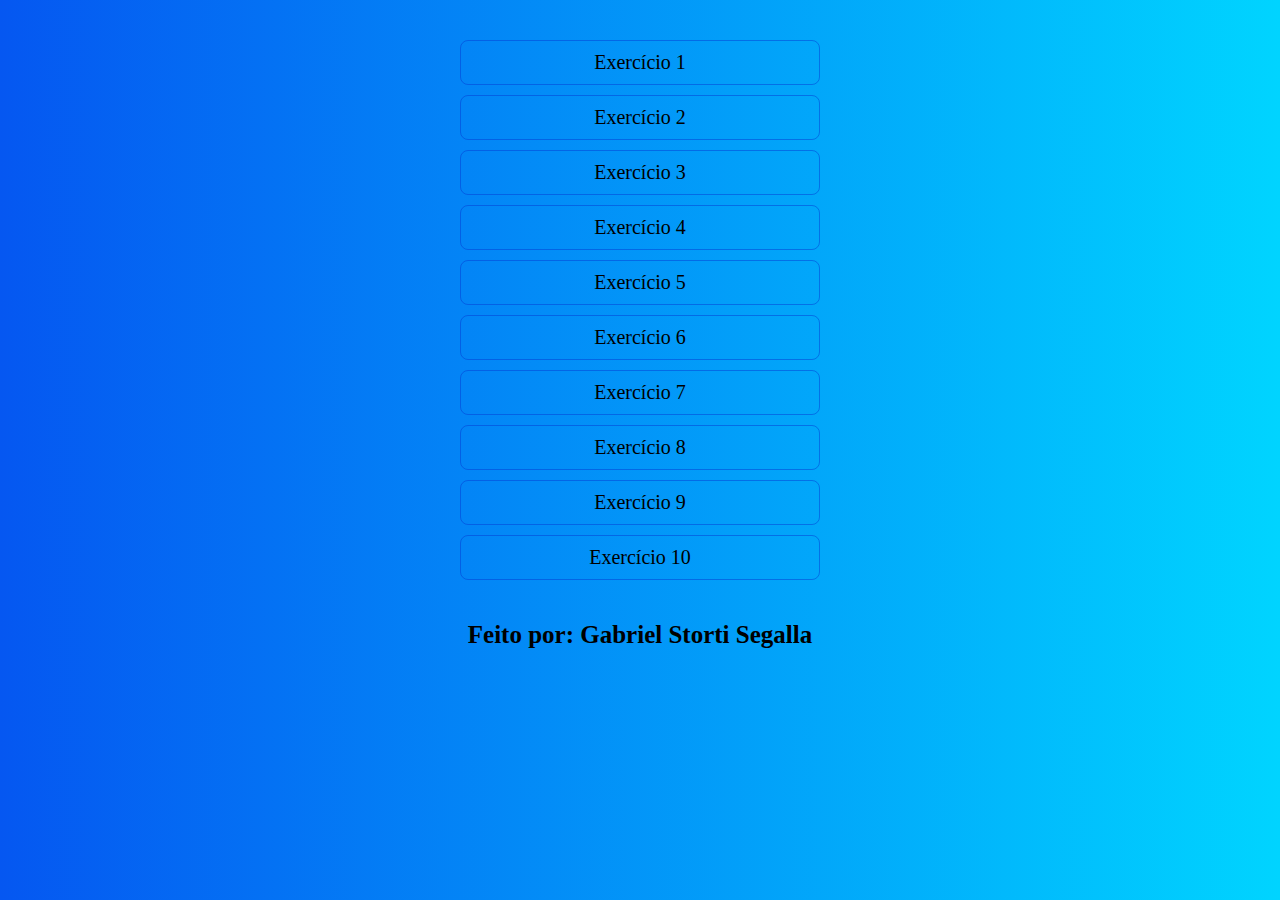
<file: index.html>
<!DOCTYPE html>
<html lang="pt-BR">
<head>
    <meta charset="UTF-8">
    <meta http-equiv="X-UA-Compatible" content="IE=edge">
    <meta name="viewport" content="width=device-width, initial-scale=1.0">
    <link rel="stylesheet" href="style.css">
    <title>Lista de exercicios</title>
</head>
<body>
    <div id="container">
        <ul>
            <li><a href="file:///C:/Users/gabri/Desktop/lista%20de%20exerccios/site/ex1.html">Exercício 1</a></li>
            <li><a href="file:///C:/Users/gabri/Desktop/lista%20de%20exerccios/site/ex2.html">Exercício 2</a></li>
            <li><a href="file:///C:/Users/gabri/Desktop/lista%20de%20exerccios/site/ex3.html">Exercício 3</a></li>
            <li><a href="file:///C:/Users/gabri/Desktop/lista%20de%20exerccios/site/ex4.html">Exercício 4</a></li>
            <li><a href="file:///C:/Users/gabri/Desktop/lista%20de%20exerccios/site/ex5.html">Exercício 5</a></li>
            <li><a href="file:///C:/Users/gabri/Desktop/lista%20de%20exerccios/site/ex6.html">Exercício 6</a></li>
            <li><a href="file:///C:/Users/gabri/Desktop/lista%20de%20exerccios/site/ex7.html">Exercício 7</a></li>
            <li><a href="file:///C:/Users/gabri/Desktop/lista%20de%20exerccios/site/ex8.html">Exercício 8</a></li>
            <li><a href="file:///C:/Users/gabri/Desktop/lista%20de%20exerccios/site/ex9.html">Exercício 9</a></li>
            <li><a href="file:///C:/Users/gabri/Desktop/lista%20de%20exerccios/site/ex10.html">Exercício 10</a></li>
        </ul>
        <h1 class="titulo">Feito por: Gabriel Storti Segalla</h1>
    </div>

</body>
</html>
</file>
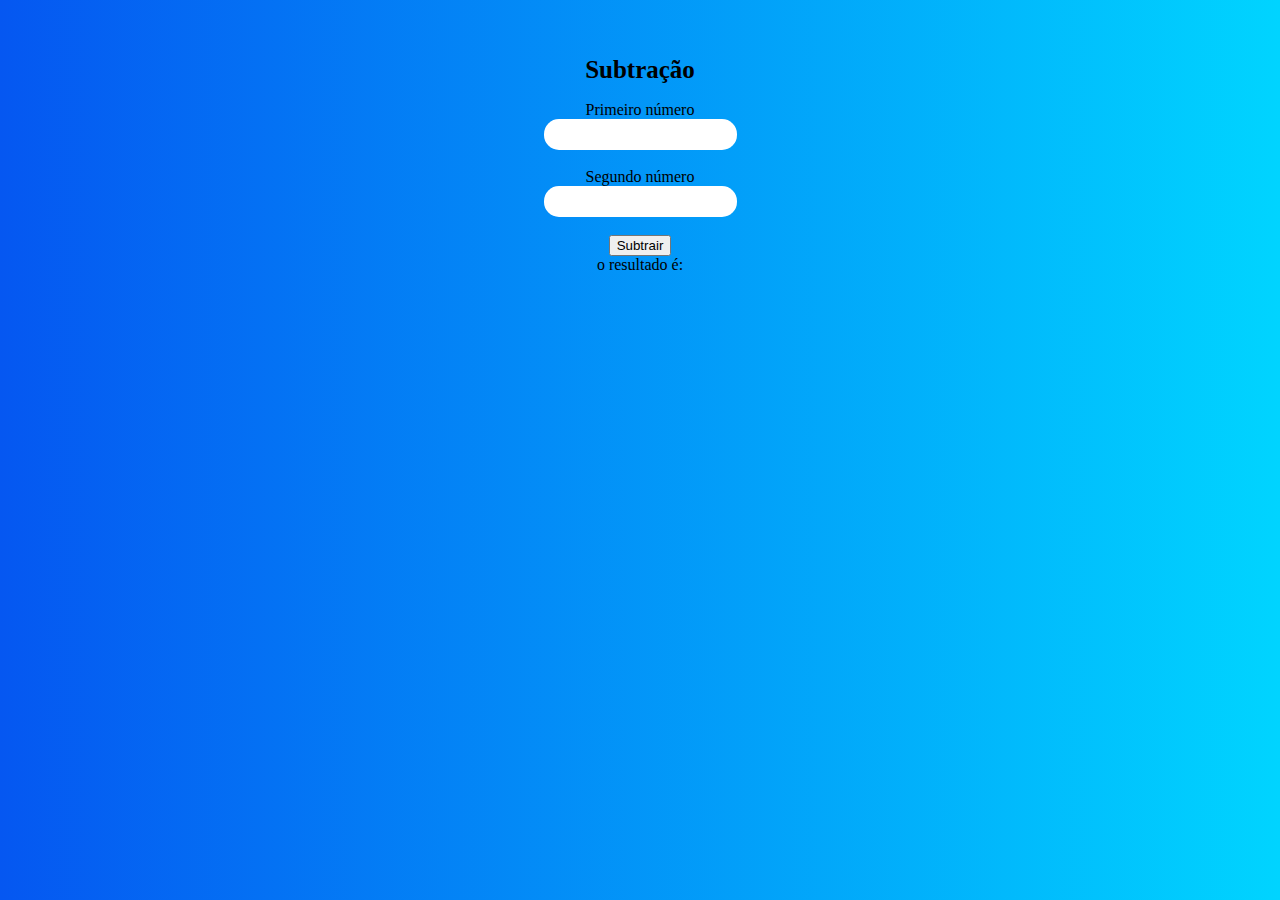
<file: ex1.html>
<!DOCTYPE html>
<html lang="pt-BR">
    <head>
        <meta charset="UTF-8">
        <meta http-equiv="X-UA-Compatible" content="IE=edge">
        <meta name="viewport" content="width=device-width, initial-scale=1.0">
        <link rel="stylesheet" href="ex1.css">
        <title>ex.1</title>
    </head>
    <body>
        <div id="container">
            <h1 class="titulo">Subtração</h1>

            Primeiro número <br>
            <input id="n1" type="number"> <br><br>
            Segundo número <br>
            <input id="n2" type="number"><br> <br>
            <button onclick="sub()">Subtrair</button>
            <br>
            o resultado é: <span></span>
        </div>

        
        <script>
            var n1 = document.querySelector('#n1')
            var n2 = document.querySelector('#n2')
            var resultado = document.querySelector('span') 

            function sub() {
                resultado.innerHTML = n1.value - n2.value
            }   

        </script>

    </body>

</html>
</file>
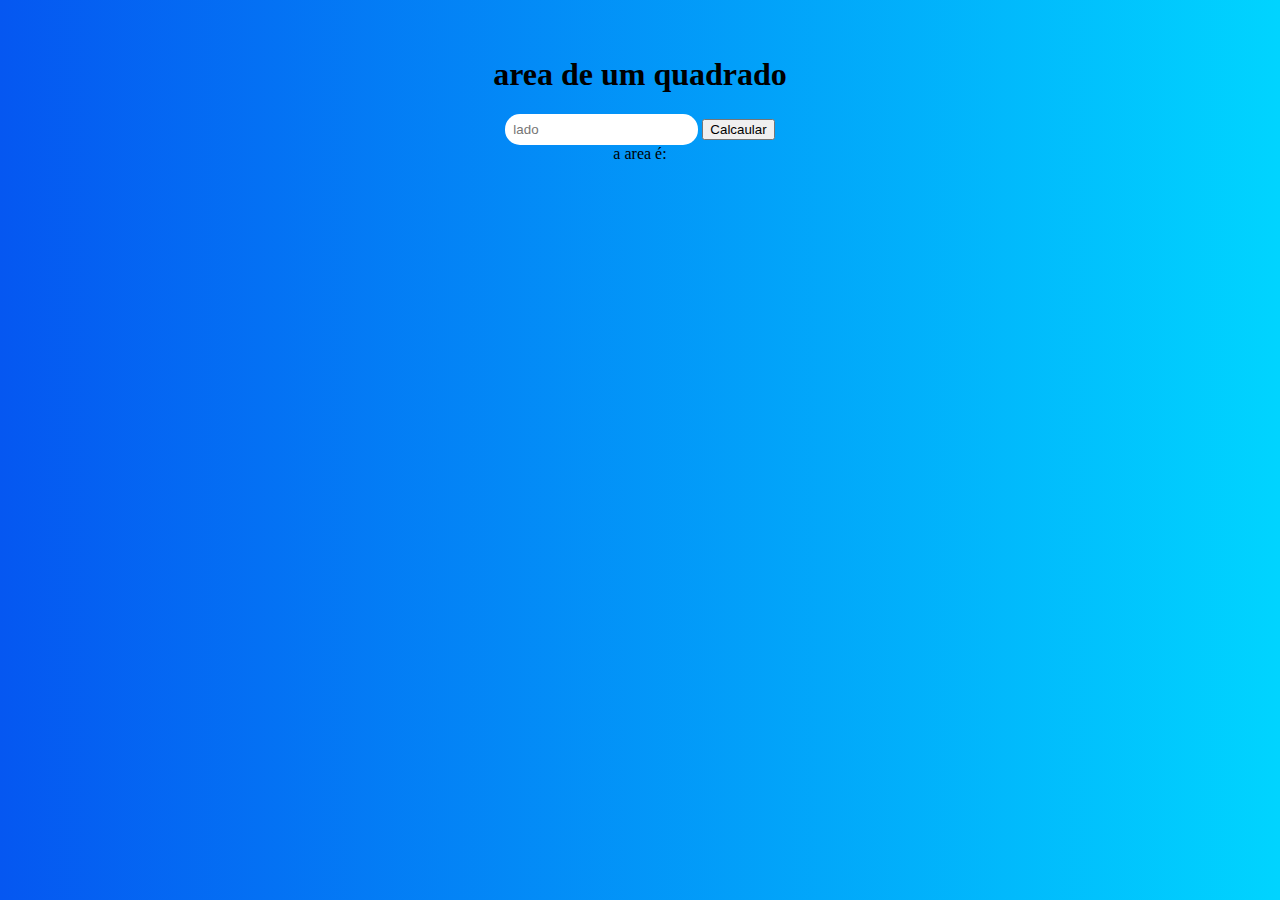
<file: ex10.html>
<!DOCTYPE html>
<html lang="en">
<head>
    <meta charset="UTF-8">
    <meta http-equiv="X-UA-Compatible" content="IE=edge">
    <meta name="viewport" content="width=device-width, initial-scale=1.0">
    <link rel="stylesheet" href="ex10.css">
    <title>ex.10</title>
</head>
<body>
    <div id="container">
        <h1>area de um quadrado</h1>
        <input type="number"  id="l1" placeholder="lado ">
        <button onclick="calcularArea()">Calcaular</button><br>
        a area é: <span></span>
    </div>
    <script>
        var l1 = document.querySelector('#l1')
        var resultado = document.querySelector('span')

        function calcularArea() {
            resultado.innerHTML = l1.value * l1.value
        }
    </script>
</body>
</html>
</file>
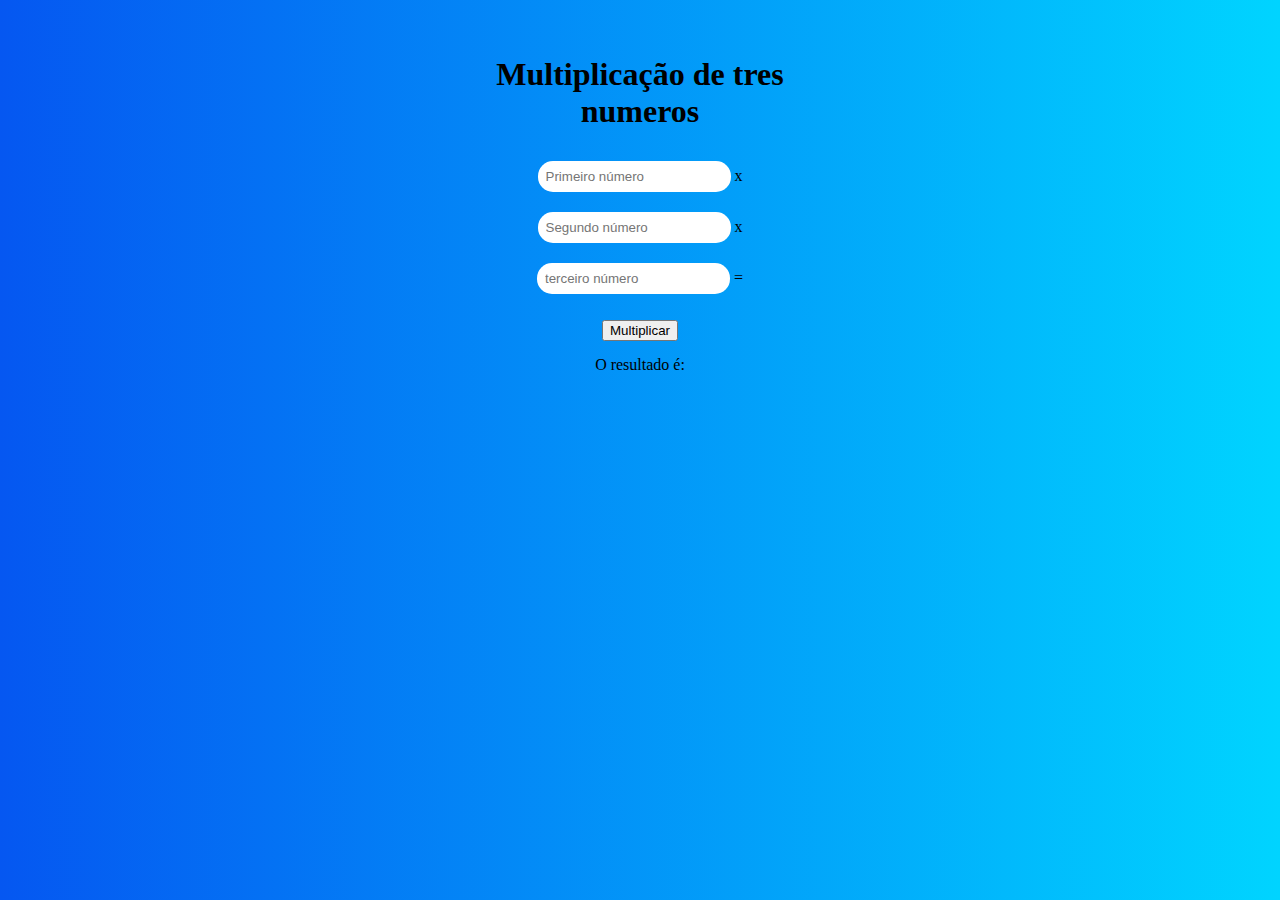
<file: ex2.html>
<!DOCTYPE html>
<html lang="pt-BR">
<head>
    <meta charset="UTF-8">
    <meta http-equiv="X-UA-Compatible" content="IE=edge">
    <meta name="viewport" content="width=device-width, initial-scale=1.0">
    <link rel="stylesheet" href="ex2.css">
    <title>ex.2</title>
</head>
<body>
    <div id="container">
        <h1>Multiplicação de tres numeros</h1>

        <div class="input">
            <input id="n1" type="number" placeholder="Primeiro número"> x
        </div>

        <div class="input">
            <input id="n2" type="number" placeholder="Segundo número"> x
        </div>

        <div class="input">
            <input id="n3" type="number" placeholder="terceiro número"> =
        </div>
        <div id="botao">
            <button id="multiplicar" onclick="multiplicacao()"> Multiplicar</button> <br>
        </div>
        O resultado é: <span></span>
    </div>

    <script>
        var n1 = document.querySelector('#n1')
        var n2 = document.querySelector('#n2')
        var n3 = document.querySelector('#n3')
        var resultado = document.querySelector('span')

        function multiplicacao() {
            resultado.innerHTML = (n1.value) * (n2.value) * (n3.value)
        }
    </script>
</body>
</html>
</file>
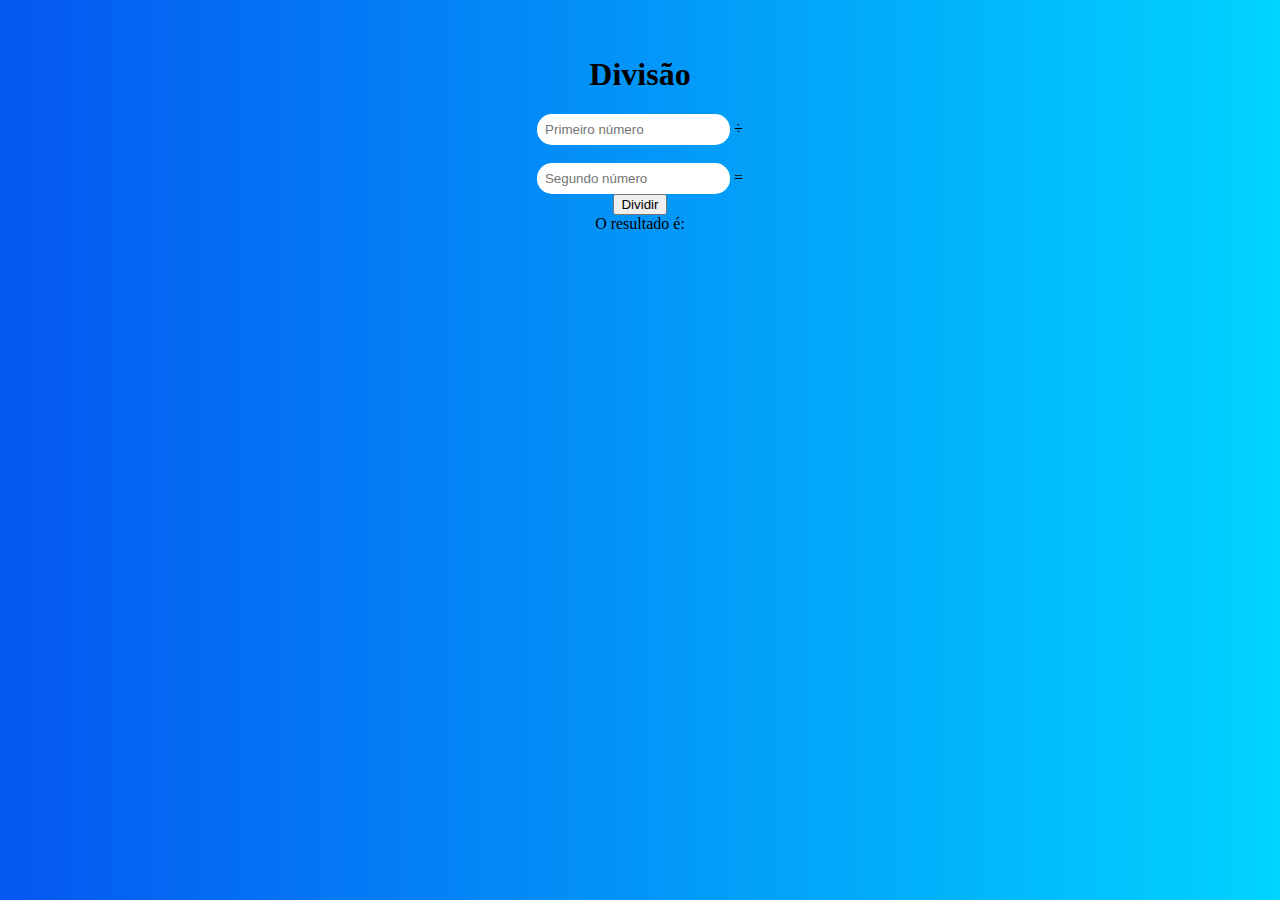
<file: ex3.html>
<!DOCTYPE html>
<html lang="pt-BR">
<head>
    <meta charset="UTF-8">
    <meta http-equiv="X-UA-Compatible" content="IE=edge">
    <meta name="viewport" content="width=device-width, initial-scale=1.0">
    <link rel="stylesheet" href="ex3.css">
    <title>ex.3</title>
</head>
<body>
    <div id="container">
        <h1>Divisão</h1>

        <input type="number" id="n1" placeholder="Primeiro número"> ÷ <br><br>
        <input type="number" id="n2" placeholder="Segundo número"> = <br>
        <button id="divisao" onclick="dividir()"> Dividir</button><br>
        O resultado é: <span></span>
    </div>

    <script>
        var n1 = document.querySelector('#n1')
        var n2 = document.querySelector('#n2')
        var resultado = document.querySelector('span')

        function dividir() {
            resultado.innerHTML = n1.value / n2.value
        }
    </script>
</body>
</html>
</file>
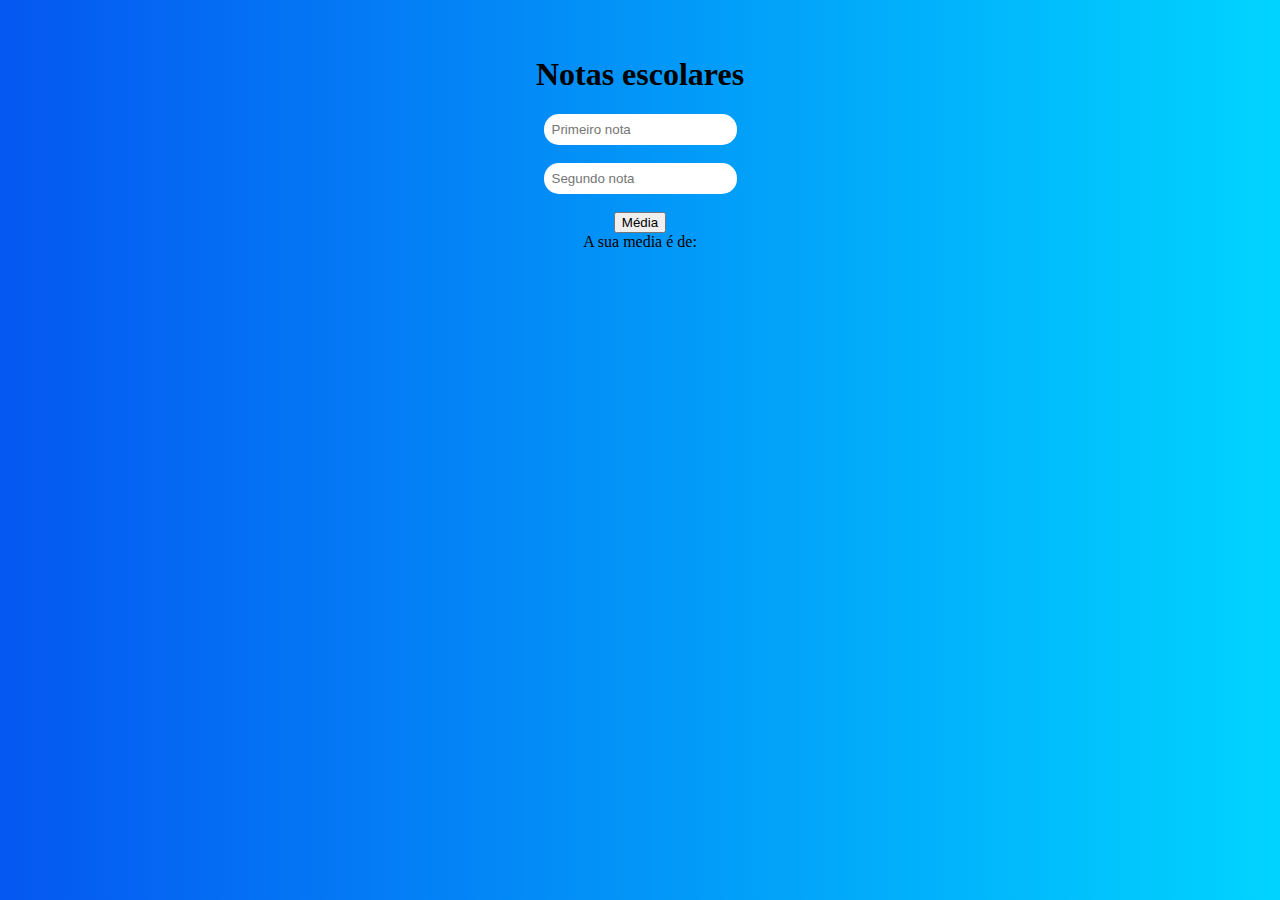
<file: ex4.html>
<!DOCTYPE html>
<html lang="pt-BR">
<head>
    <meta charset="UTF-8">
    <meta http-equiv="X-UA-Compatible" content="IE=edge">
    <meta name="viewport" content="width=device-width, initial-scale=1.0">
    <link rel="stylesheet" href="ex4.css">
    <title>ex.4</title>
</head>
<body>
    <div id="container">
        <h1>Notas escolares</h1>

        <input type="number" id="n1" placeholder="Primeiro nota"> <br>
        <br>
        <input type="number" id="n2" placeholder="Segundo nota"><br><br>

        <button id="calcMedia" onclick="calcularMedia()">Média</button> <br>
        A sua media é de: <span></span>
    </div>

    <script>
        var n1 = document.querySelector('#n1')
        var n2 = document.querySelector('#n2')
        var media = document.querySelector('span')

        function calcularMedia() {
            media.innerHTML = (n1.value/2) / (n2.value/3)
        }
    </script>

</body>
</html>
</file>
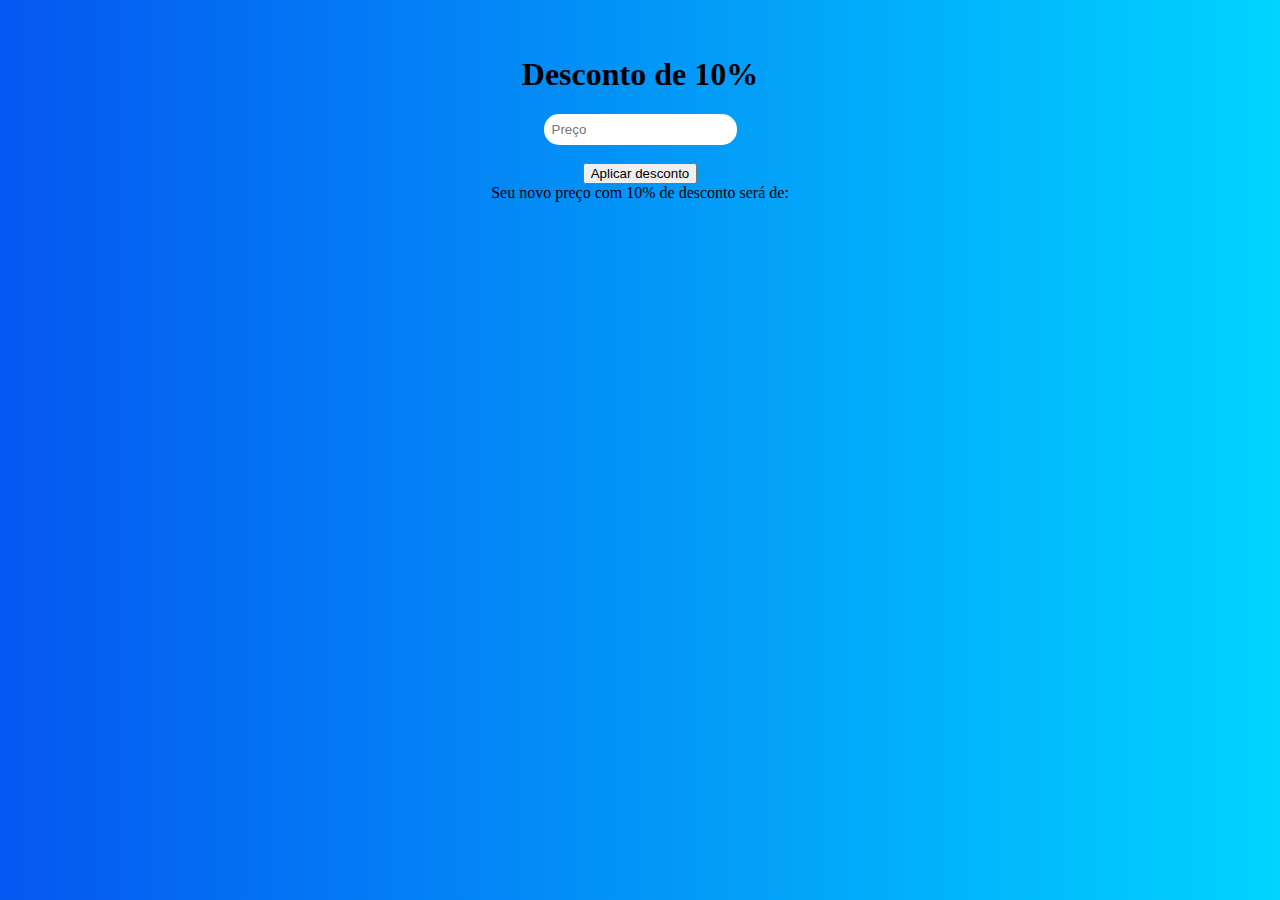
<file: ex5.html>
<!DOCTYPE html>
<html lang="pt-BR">
<head>
    <meta charset="UTF-8">
    <meta http-equiv="X-UA-Compatible" content="IE=edge">
    <meta name="viewport" content="width=device-width, initial-scale=1.0">
    <link rel="stylesheet" href="ex5.css">
    <title>ex.5</title>
</head>
<body>
    <div id="container">
        <h1>Desconto de 10%</h1>
        <input type="number" id="preco" placeholder="Preço"> <br> <br>
        <button onclick="darDesconto()">Aplicar desconto</button> <br>

        Seu novo preço com 10% de desconto será de: <span></span>
    </div>
    <script>
        var preco = document.querySelector('#preco')
        var resultado = document.querySelector('span')

        function darDesconto() {
            resultado.innerHTML = (preco.value)*0.1
        }
    </script>
</body>
</html>
</file>
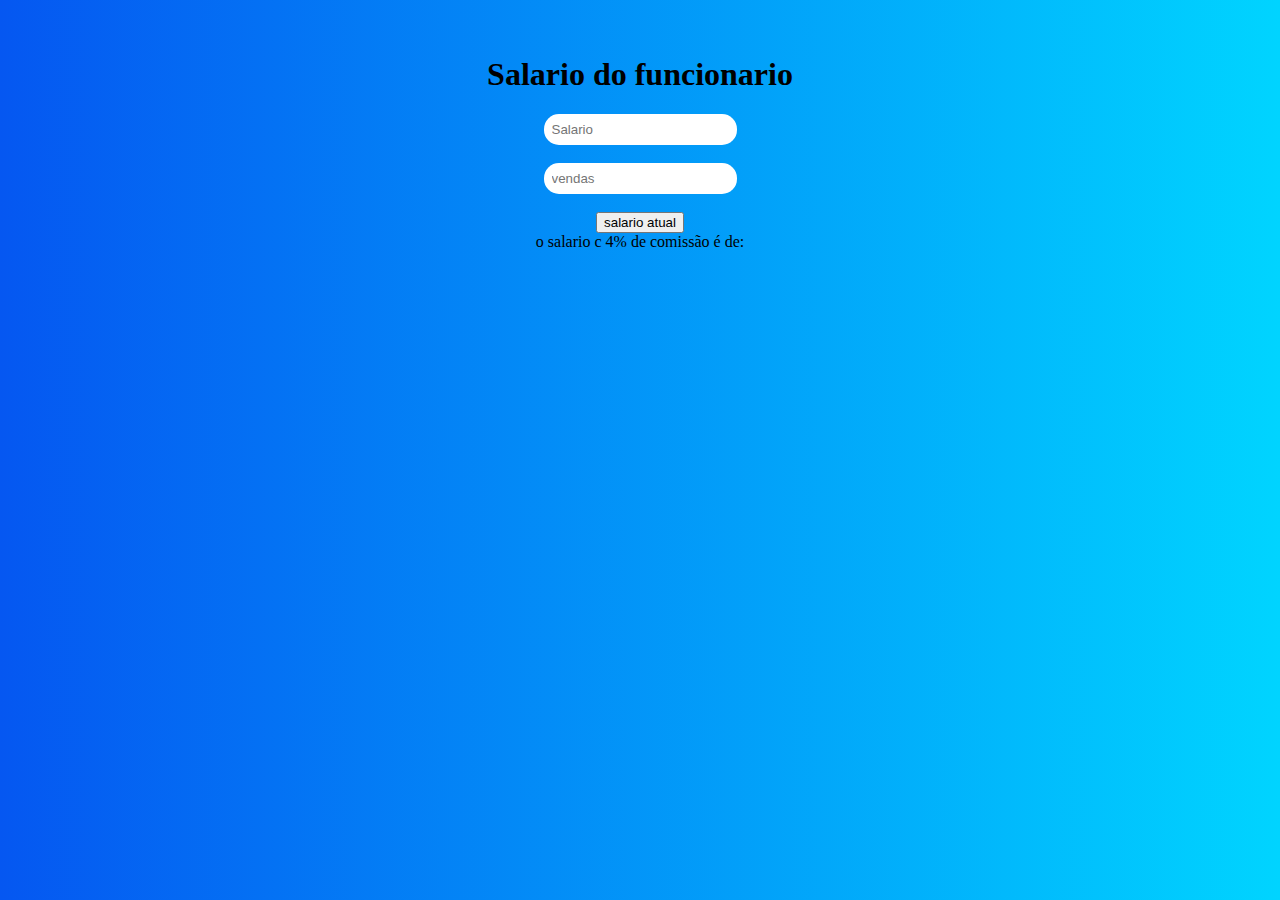
<file: ex6.html>
<!DOCTYPE html>
<html lang="pt-BR">
<head>
    <meta charset="UTF-8">
    <meta http-equiv="X-UA-Compatible" content="IE=edge">
    <meta name="viewport" content="width=device-width, initial-scale=1.0">
    <link rel="stylesheet" href="ex6.css">
    <title>ex.6</title>
</head>
<body>
    <div id="container">
        <h1>Salario do funcionario</h1>

        <input type="number" id="salario" placeholder="Salario">  <br> <br>
        <input type="number" id="vendas" placeholder="vendas"> <br> <br>
        <button id="resultado" onclick="media()"> salario atual</button><br>
        o salario c 4% de comissão é de: <span> </span>
    </div>

    <script>
        var salario = document.querySelector('#salario')
        var vendas = document.querySelector('#vendas')
        var resultado = document.querySelector('span')

        function media()  {
            resultado.innerHTML = Number(salario.value) + Number(vendas.value*0.04)
        }
    </script>
</body>
</html>
</file>
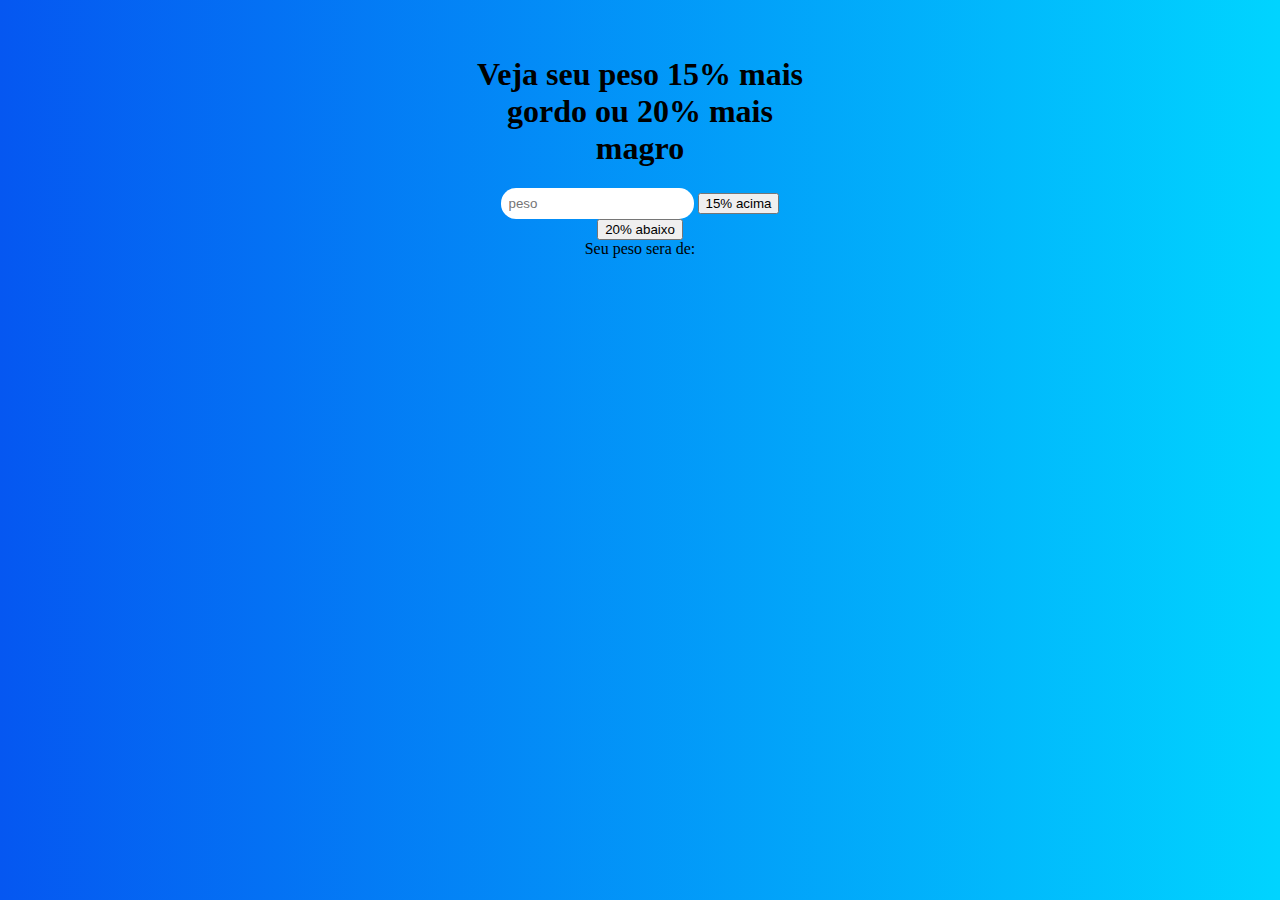
<file: ex7.html>
<!DOCTYPE html>
<html lang="pt-BR">
<head>
    <meta charset="UTF-8">
    <meta http-equiv="X-UA-Compatible" content="IE=edge">
    <meta name="viewport" content="width=device-width, initial-scale=1.0">
    <link rel="stylesheet" href="ex7.css">
    <title>ex.7</title>
</head>
<body>
    <div id="container">
        <h1>Veja seu peso 15% mais gordo ou 20% mais magro</h1>
        <input type="number" id="peso" placeholder="peso">

        <button id="maisGordo" onclick="G()"> 15% acima</button>
        <button id="maisMagro" onclick="M()"> 20% abaixo</button>
        <br>
        Seu peso sera de: <span></span> <br>
    </div>

    <script>
        var peso = document.querySelector('#peso')
        var resultado = document.querySelector('span')

        function G() {
            resultado.innerHTML = Number(peso.value) + Number(peso.value*0.15)
        }

        function M() {
            resultado.innerHTML = Number(peso.value) - Number(peso.value*0.2)
        }
    </script>
</body>
</html>
</file>
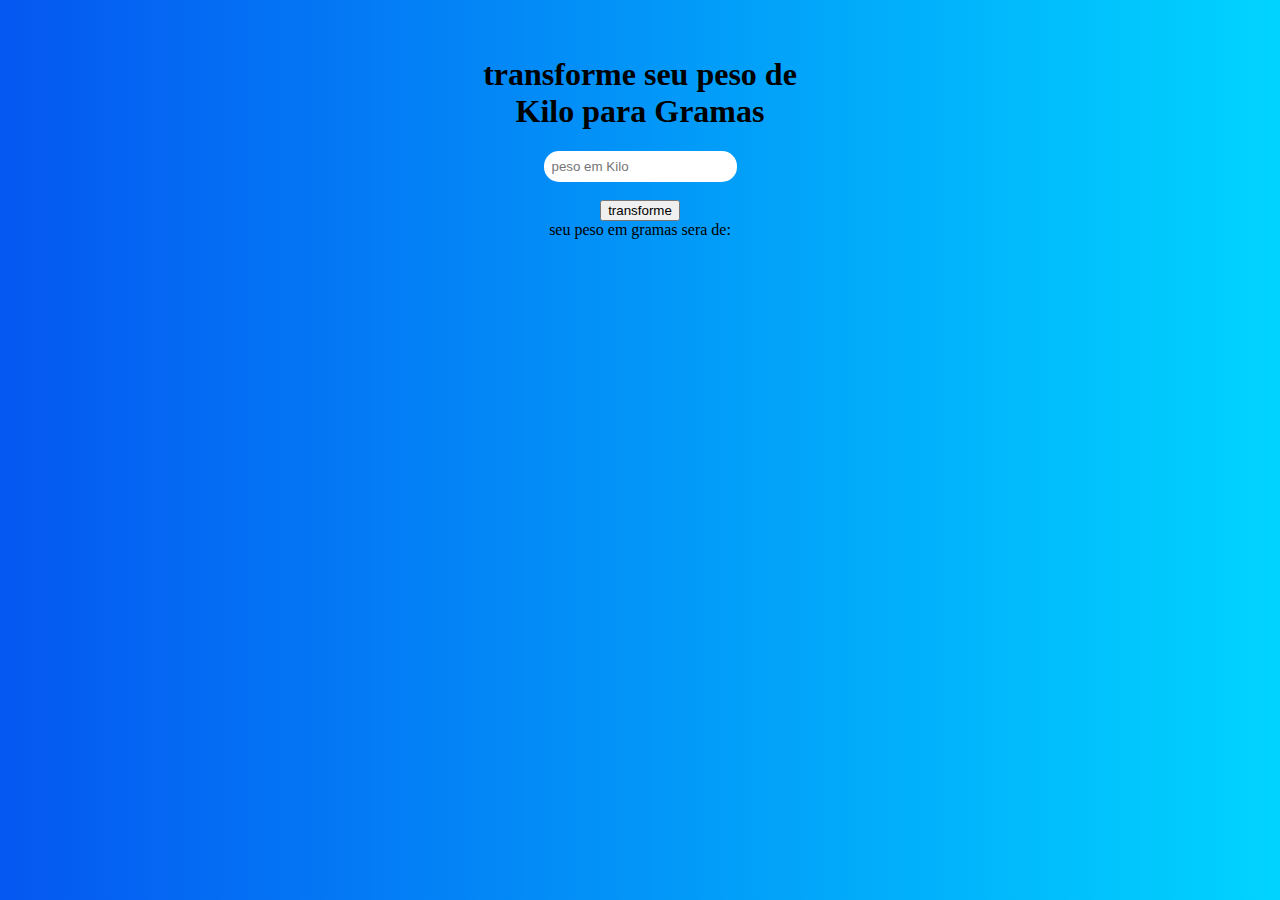
<file: ex8.html>
<!DOCTYPE html>
<html lang="pt-BR">
<head>
    <meta charset="UTF-8">
    <meta http-equiv="X-UA-Compatible" content="IE=edge">
    <meta name="viewport" content="width=device-width, initial-scale=1.0">
    <link rel="stylesheet" href="ex8.css">
    <title>ex.8</title>
</head>
<body>
    <div id="container">
        <h1>transforme seu peso de Kilo para Gramas</h1>
        <input type="number" id="peso" placeholder="peso em Kilo"> <br> <br>
        <button onclick="transformacao()"> transforme</button> <br>

        seu peso em gramas sera de: <span></span>
    </div>
    <script>
        var peso = document.querySelector('#peso')
        var resultado = document.querySelector('span')

        function transformacao() {
            resultado.innerHTML =  Number(peso.value) * 1000 
        }
    </script>
</body>
</html>
</file>
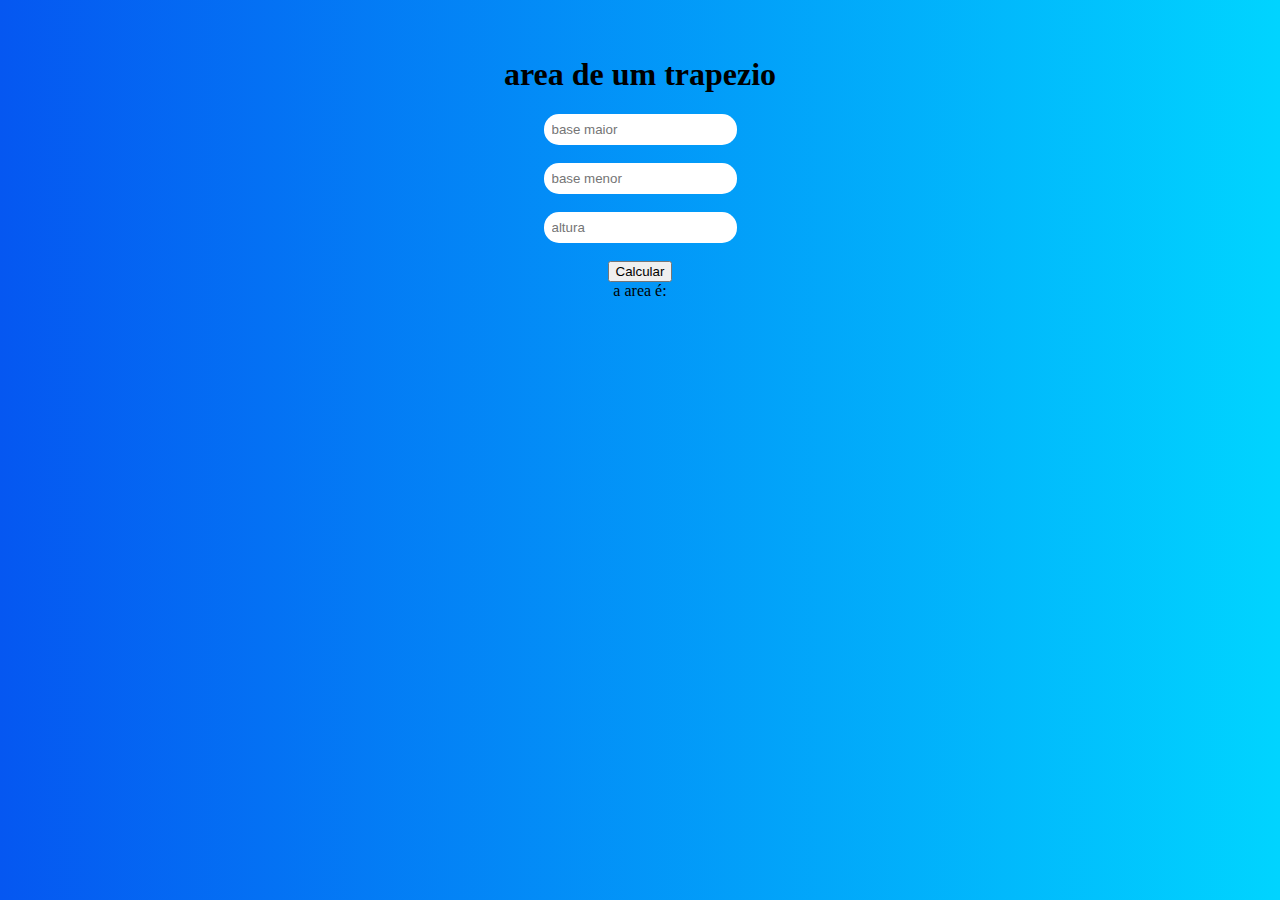
<file: ex9.html>
<!DOCTYPE html>
<html lang="pt-BR">
<head>
    <meta charset="UTF-8">
    <meta http-equiv="X-UA-Compatible" content="IE=edge">
    <meta name="viewport" content="width=device-width, initial-scale=1.0">
    <link rel="stylesheet" href="ex9.css">
    <title>ex.9</title>
</head>
<body>
    <div id="container">
        <h1>area de um trapezio</h1>
        <input type="number" id="bmaior" placeholder="base maior"><br><br>
        <input type="number" id="bmenor" placeholder="base menor"><br><br>
        <input type="number" id="altura" placeholder="altura"><br><br>

        <button onclick="calcularArea()">Calcular</button><br>

        a area é: <span></span>
    </div>
    <script>
        var bmaior = document.querySelector('#bmaior')
        var bmenor = document.querySelector('#bmenor')
        var altura = document.querySelector('#altura')
        var resultado = document.querySelector('span')

        function calcularArea() {
            resultado.innerHTML = ((bmaior.value + bmenor.value)* altura.value)/ 2
        }
    </script>
</body>
</html>
</file>
<file: style.css>
body{
    background: rgb(57,75,150);
    background: linear-gradient(90deg, rgba(57,75,150,1) 0%, rgba(5,87,241,1) 0%, rgba(0,212,255,1) 100%);
}

#container {
    width: 360px;
    height: 712px;
    margin: 0px auto 0px;
    text-align: center;
    padding: 0 24px; /* 0 é top e bottom e 24px é right e left */
   
}

.titulo {
    font-size: 25px;
    font-style:initial;
}

ul{
    list-style: none;
    display: flex;
    flex-direction: column; /* flexibilidade na coluna */
    gap: 10px; /* espaço entre cada item da lista */
    padding: 24px 0px;
}

ul li a{
    display: flex;
    align-items: center; /*alinhamemto na vertical*/
    justify-content: center; /*na horizontal*/
    padding: 10px 24px; /* 16px é top e bottom e 24px é right e left */
    border: 1px solid rgba(4, 59, 211, 0.5); /* 50% de transparencia*/
    border-radius: 8px; /* borda aredondada*/
    text-decoration: none;
    font-size: 20px;
    color: rgb(0, 0, 0);
}
</file>
<file: ex1.css>
body{
    background: rgb(57,75,150);
    background: linear-gradient(90deg, rgba(57,75,150,1) 0%, rgba(5,87,241,1) 0%, rgba(0,212,255,1) 100%);
}

#container {
    width: 360px;
    height: 712px;
    margin: 56px auto 0px;
    text-align: center;
    padding: 0 24px; /* 0 é top e bottom e 24px é right e left */
   
}

.titulo {
    font-size: 25px;
    font-style:initial;
}

input {
    box-shadow: 0, 0, 0, 0;
    outline: 0;
    border:none;
    padding: 8px;
    border-radius: 15px;
}

input::-webkit-inner-spin-button{
    -webkit-appearance: none;
    margin: 0;
}
</file>
<file: ex10.css>
body{
    background: rgb(57,75,150);
    background: linear-gradient(90deg, rgba(57,75,150,1) 0%, rgba(5,87,241,1) 0%, rgba(0,212,255,1) 100%);
}

#container {
    width: 360px;
    height: 712px;
    margin: 56px auto 0px;
    text-align: center;
    padding: 0px 24px; /* 0 é top e bottom e 24px é right e left */
   
}

.titulo {
    font-size: 25px;
    font-style:initial;
}

input {
    box-shadow: 0, 0, 0, 0;
    outline: 0;
    border:none;
    padding: 8px;
    border-radius: 15px;
}

input::-webkit-inner-spin-button{
    -webkit-appearance: none;
    margin: 0;
}

.input {
    padding: 10px;
}

#botao {
    height: 32px;
    line-height: 32px;
    font-size: 15px;
    padding: 10px;
    color: white;
    text-shadow: none;
}
</file>
<file: ex2.css>
body{
    background: rgb(57,75,150);
    background: linear-gradient(90deg, rgba(57,75,150,1) 0%, rgba(5,87,241,1) 0%, rgba(0,212,255,1) 100%);
}

#container {
    width: 360px;
    height: 712px;
    margin: 56px auto 0px;
    text-align: center;
    padding: 0px 24px; /* 0 é top e bottom e 24px é right e left */
   
}

.titulo {
    font-size: 25px;
    font-style:initial;
}

input {
    box-shadow: 0, 0, 0, 0;
    outline: 0;
    border:none;
    padding: 8px;
    border-radius: 15px;
}

input::-webkit-inner-spin-button{
    -webkit-appearance: none;
    margin: 0;
}

.input {
    padding: 10px;
}

#botao {
    height: 32px;
    line-height: 32px;
    font-size: 15px;
    padding: 10px;
    color: white;
    text-shadow: none;
}
</file>
<file: ex3.css>
body{
    background: rgb(57,75,150);
    background: linear-gradient(90deg, rgba(57,75,150,1) 0%, rgba(5,87,241,1) 0%, rgba(0,212,255,1) 100%);
}

#container {
    width: 360px;
    height: 712px;
    margin: 56px auto 0px;
    text-align: center;
    padding: 0px 24px; /* 0 é top e bottom e 24px é right e left */
   
}

.titulo {
    font-size: 25px;
    font-style:initial;
}

input {
    box-shadow: 0, 0, 0, 0;
    outline: 0;
    border:none;
    padding: 8px;
    border-radius: 15px;
}

input::-webkit-inner-spin-button{
    -webkit-appearance: none;
    margin: 0;
}

.input {
    padding: 10px;
}

#botao {
    height: 32px;
    line-height: 32px;
    font-size: 15px;
    padding: 10px;
    color: white;
    text-shadow: none;
}
</file>
<file: ex4.css>
body{
    background: rgb(57,75,150);
    background: linear-gradient(90deg, rgba(57,75,150,1) 0%, rgba(5,87,241,1) 0%, rgba(0,212,255,1) 100%);
}

#container {
    width: 360px;
    height: 712px;
    margin: 56px auto 0px;
    text-align: center;
    padding: 0px 24px; /* 0 é top e bottom e 24px é right e left */
   
}

.titulo {
    font-size: 25px;
    font-style:initial;
}

input {
    box-shadow: 0, 0, 0, 0;
    outline: 0;
    border:none;
    padding: 8px;
    border-radius: 15px;
}

input::-webkit-inner-spin-button{
    -webkit-appearance: none;
    margin: 0;
}

.input {
    padding: 10px;
}

#botao {
    height: 32px;
    line-height: 32px;
    font-size: 15px;
    padding: 10px;
    color: white;
    text-shadow: none;
}
</file>
<file: ex5.css>
body{
    background: rgb(57,75,150);
    background: linear-gradient(90deg, rgba(57,75,150,1) 0%, rgba(5,87,241,1) 0%, rgba(0,212,255,1) 100%);
}

#container {
    width: 360px;
    height: 712px;
    margin: 56px auto 0px;
    text-align: center;
    padding: 0px 24px; /* 0 é top e bottom e 24px é right e left */
   
}

.titulo {
    font-size: 25px;
    font-style:initial;
}

input {
    box-shadow: 0, 0, 0, 0;
    outline: 0;
    border:none;
    padding: 8px;
    border-radius: 15px;
}

input::-webkit-inner-spin-button{
    -webkit-appearance: none;
    margin: 0;
}

.input {
    padding: 10px;
}

#botao {
    height: 32px;
    line-height: 32px;
    font-size: 15px;
    padding: 10px;
    color: white;
    text-shadow: none;
}
</file>
<file: ex6.css>
body{
    background: rgb(57,75,150);
    background: linear-gradient(90deg, rgba(57,75,150,1) 0%, rgba(5,87,241,1) 0%, rgba(0,212,255,1) 100%);
}

#container {
    width: 360px;
    height: 712px;
    margin: 56px auto 0px;
    text-align: center;
    padding: 0px 24px; /* 0 é top e bottom e 24px é right e left */
   
}

.titulo {
    font-size: 25px;
    font-style:initial;
}

input {
    box-shadow: 0, 0, 0, 0;
    outline: 0;
    border:none;
    padding: 8px;
    border-radius: 15px;
}

input::-webkit-inner-spin-button{
    -webkit-appearance: none;
    margin: 0;
}

.input {
    padding: 10px;
}

#botao {
    height: 32px;
    line-height: 32px;
    font-size: 15px;
    padding: 10px;
    color: white;
    text-shadow: none;
}
</file>
<file: ex7.css>
body{
    background: rgb(57,75,150);
    background: linear-gradient(90deg, rgba(57,75,150,1) 0%, rgba(5,87,241,1) 0%, rgba(0,212,255,1) 100%);
}

#container {
    width: 360px;
    height: 712px;
    margin: 56px auto 0px;
    text-align: center;
    padding: 0px 24px; /* 0 é top e bottom e 24px é right e left */
   
}

.titulo {
    font-size: 25px;
    font-style:initial;
}

input {
    box-shadow: 0, 0, 0, 0;
    outline: 0;
    border:none;
    padding: 8px;
    border-radius: 15px;
}

input::-webkit-inner-spin-button{
    -webkit-appearance: none;
    margin: 0;
}

.input {
    padding: 10px;
}

#botao {
    height: 32px;
    line-height: 32px;
    font-size: 15px;
    padding: 10px;
    color: white;
    text-shadow: none;
}
</file>
<file: ex8.css>
body{
    background: rgb(57,75,150);
    background: linear-gradient(90deg, rgba(57,75,150,1) 0%, rgba(5,87,241,1) 0%, rgba(0,212,255,1) 100%);
}

#container {
    width: 360px;
    height: 712px;
    margin: 56px auto 0px;
    text-align: center;
    padding: 0px 24px; /* 0 é top e bottom e 24px é right e left */
   
}

.titulo {
    font-size: 25px;
    font-style:initial;
}

input {
    box-shadow: 0, 0, 0, 0;
    outline: 0;
    border:none;
    padding: 8px;
    border-radius: 15px;
}

input::-webkit-inner-spin-button{
    -webkit-appearance: none;
    margin: 0;
}

.input {
    padding: 10px;
}

#botao {
    height: 32px;
    line-height: 32px;
    font-size: 15px;
    padding: 10px;
    color: white;
    text-shadow: none;
}
</file>
<file: ex9.css>
body{
    background: rgb(57,75,150);
    background: linear-gradient(90deg, rgba(57,75,150,1) 0%, rgba(5,87,241,1) 0%, rgba(0,212,255,1) 100%);
}

#container {
    width: 360px;
    height: 712px;
    margin: 56px auto 0px;
    text-align: center;
    padding: 0px 24px; /* 0 é top e bottom e 24px é right e left */
   
}

.titulo {
    font-size: 25px;
    font-style:initial;
}

input {
    box-shadow: 0, 0, 0, 0;
    outline: 0;
    border:none;
    padding: 8px;
    border-radius: 15px;
}

input::-webkit-inner-spin-button{
    -webkit-appearance: none;
    margin: 0;
}

.input {
    padding: 10px;
}

#botao {
    height: 32px;
    line-height: 32px;
    font-size: 15px;
    padding: 10px;
    color: white;
    text-shadow: none;
}
</file>
